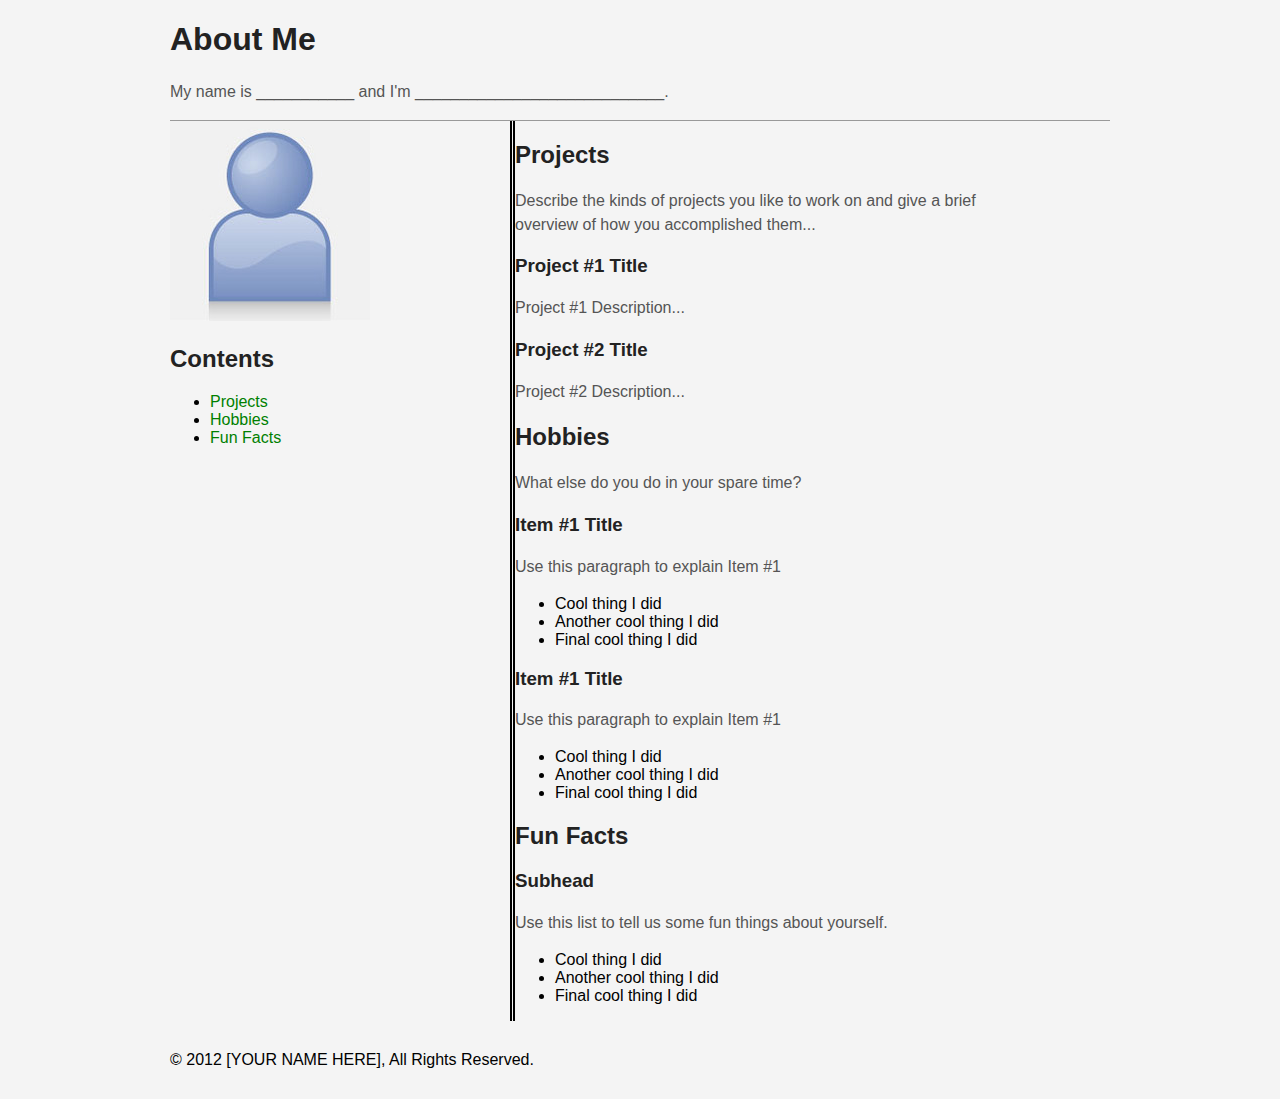
<file: index.html>
<!DOCTYPE html>
<html>
  <head>
    <script src="http://ajax.googleapis.com/ajax/libs/jquery/1.9.0/jquery.min.js" type="text/javascript"></script>
    <title>About Me</title>
    <link rel="stylesheet" href="resources/layout.css" type="text/css">
    <script src="resources/javascript.js" type="text/javascript" charset="utf-8"></script>
  </head>
  <body>

    <div id="header" class="content">
      <h1>About Me</h1>
      <p>
        My name is ___________ and I'm ____________________________.
      </p>
    </div>

    <div class="content clearfix">
      <!-- Page Navigation -->
      <div id="nav">
      <img src="resources/picture.jpg" height="200" width="200" />
        <h2>Contents</h2>

        <ul>
          <li><a href="#projects">Projects</a></li>
          <li><a href="#hobbies">Hobbies</a></li>
          <li><a href="#fun-facts">Fun Facts</a></li>
        </ul>
      </div>

      <!-- Main content area -->
      <div id="wrap">
        <div id="main">
          <h2 id="projects">Projects</h2>
          <p>Describe the kinds of projects you like to work on and give a brief overview of how you accomplished them...</p>

          <h3>Project #1 Title</h3>
          <p>Project #1 Description...</p>

          <h3>Project #2 Title</h3>
          <p>Project #2 Description...</p>

          <h2 id="hobbies">Hobbies</h2>

          <p>What else do you do in your spare time?</p>

          <h3>Item #1 Title</h3>
          <p>Use this paragraph to explain Item #1</p>
          <ul>
            <li>Cool thing I did</li>
            <li>Another cool thing I did</li>
            <li>Final cool thing I did</li>
          </ul>

          <h3>Item #1 Title</h3>
          <p>Use this paragraph to explain Item #1</p>
          <ul>
            <li>Cool thing I did</li>
            <li>Another cool thing I did</li>
            <li>Final cool thing I did</li>
          </ul>

          <h2 id="fun-facts">Fun Facts</h2>
          <h3>Subhead</h3>
          <p>Use this list to tell us some fun things about yourself.</p>
          <ul>
            <li>Cool thing I did</li>
            <li>Another cool thing I did</li>
            <li>Final cool thing I did</li>
          </ul>
        </div>
      </div>
    </div>

    <div id="copyright" class="content">
      &copy; 2012 [YOUR NAME HERE], All Rights Reserved.
    </div>
  </body>
</html>
</file>
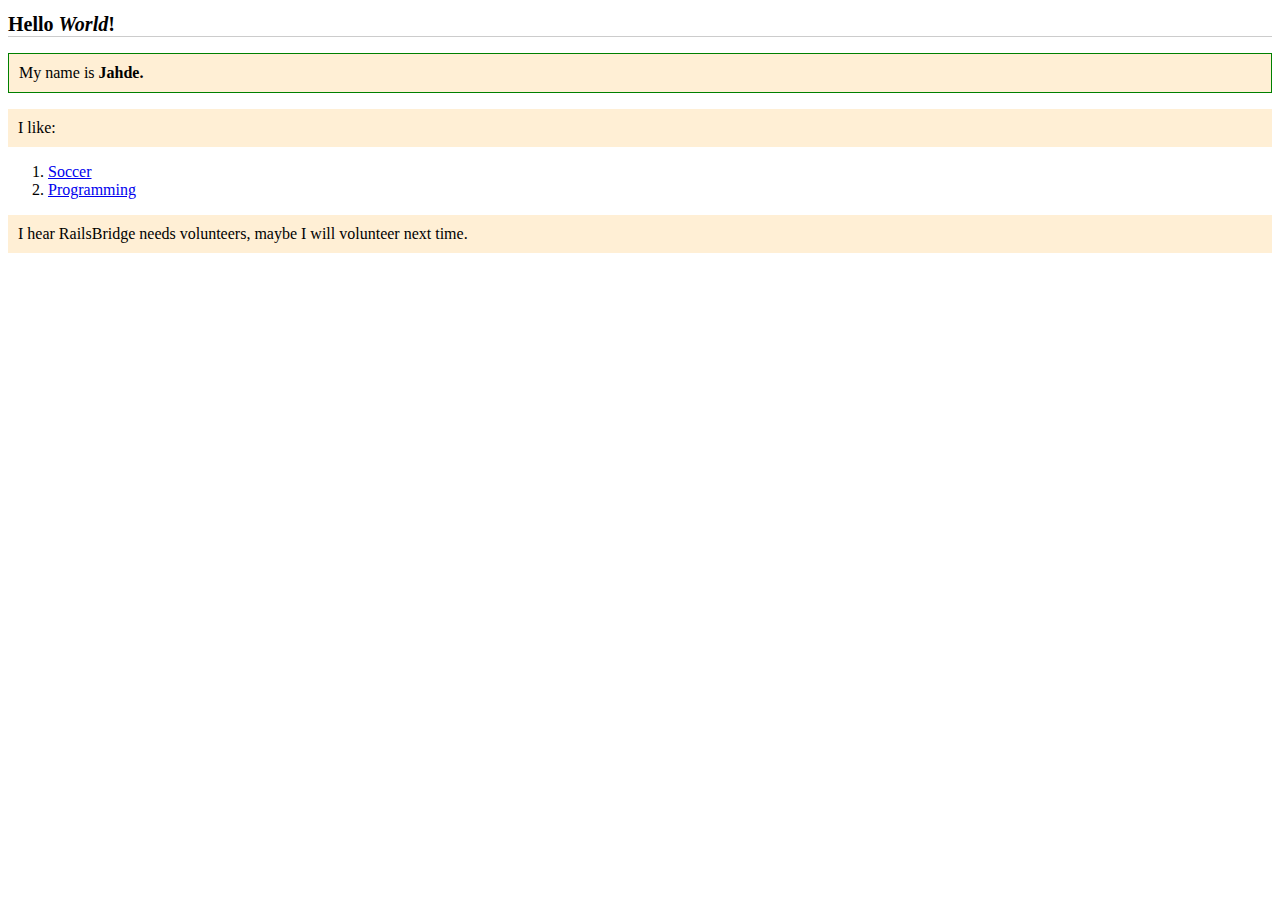
<file: hello.html>
<!DOCTYPE html>
<html>
  <head>
    <title>My sample HTML Page</title>
    <style type="text/css" media="screen">
    h1 {
      font-size: 20px;
      border-bottom: 1px solid #cccccc;
    }

    p {
      padding: 10px;
      background-color: papayaWhip;
    }

    .special {
      border: 1px solid green;
    }

    #user-name {
      font-weight: bold;
    }
    </style>
  </head>
  <body>
    <h1>Hello <em>World</em>!</h1>
    <p class="special">My name is
      <span id="user-name">Jahde.</span>
    </p>
    <p>I like:</p>
    </style>
    <ol>
      <li><a href="http://en.wikipedia.org/wiki/soccer">Soccer</a></li>
      <li><a href="http://en.wikipedia.org/wiki/Ruby_(programming_language)">Programming</a></li>
    </ol>
    <p>I hear RailsBridge needs volunteers, maybe I will volunteer next time.</p>
  </body>
</html>

<script type="text/javascript">
  function replaceName() {
    var myNewName = window.prompt('Pick a new name!');
    document.getElementById('user-name').innerHTML = myNewName;
  }

  document.onclick = replaceName;
</script>
</file>
<file: resources/layout.css>
/*
 * Add your CSS styles here
 *
 */

body {
	font-family: Helvetica, Arial, sans-serif;
	background: #f4f4f4;
}

h1, h2, h3 {
	color: #222;
}

p {
	line-height: 24px;
	color: #555;
}

a {
	color: green;
	text-decoration: none;
}

a:hover {
	text-decoration: underline;
}

.content {
	width: 940px;
	margin: 0 auto;
}

#header  {
	border-bottom: 1px solid #999;
}

#wrap {
	width:750px;
	margin:0 auto;
	background:#99c;
}

#nav {
	margin: 0 20px 0 0;
	float: left;
	width: 250px;
  /* CHALLENGE 3: how could you get this to float to the left side of the screen? */
}

#main {
	margin: 0;
	border-left: thick double #000;
	float: right;
	width: 500px;
  /*  CHALLENGE 3: how could you get this to float to the left side of the screen? */
  /* CHALLENGE 2: how could you give this element a one-pixel border down its left side? */
}

#main div {
	margin: 0;
	border-left: 1px;
	float: right;
}

#copyright {
	margin-top: 30px;
	margin-bottom: 30px;
}


/* Ignore this for now, it is special code needed to fix the layout after using the "float" rules */
.clearfix:before, .clearfix:after { content:""; display:table; }
.clearfix:after { clear:both; }
.clearfix { zoom:1; }
</file>
